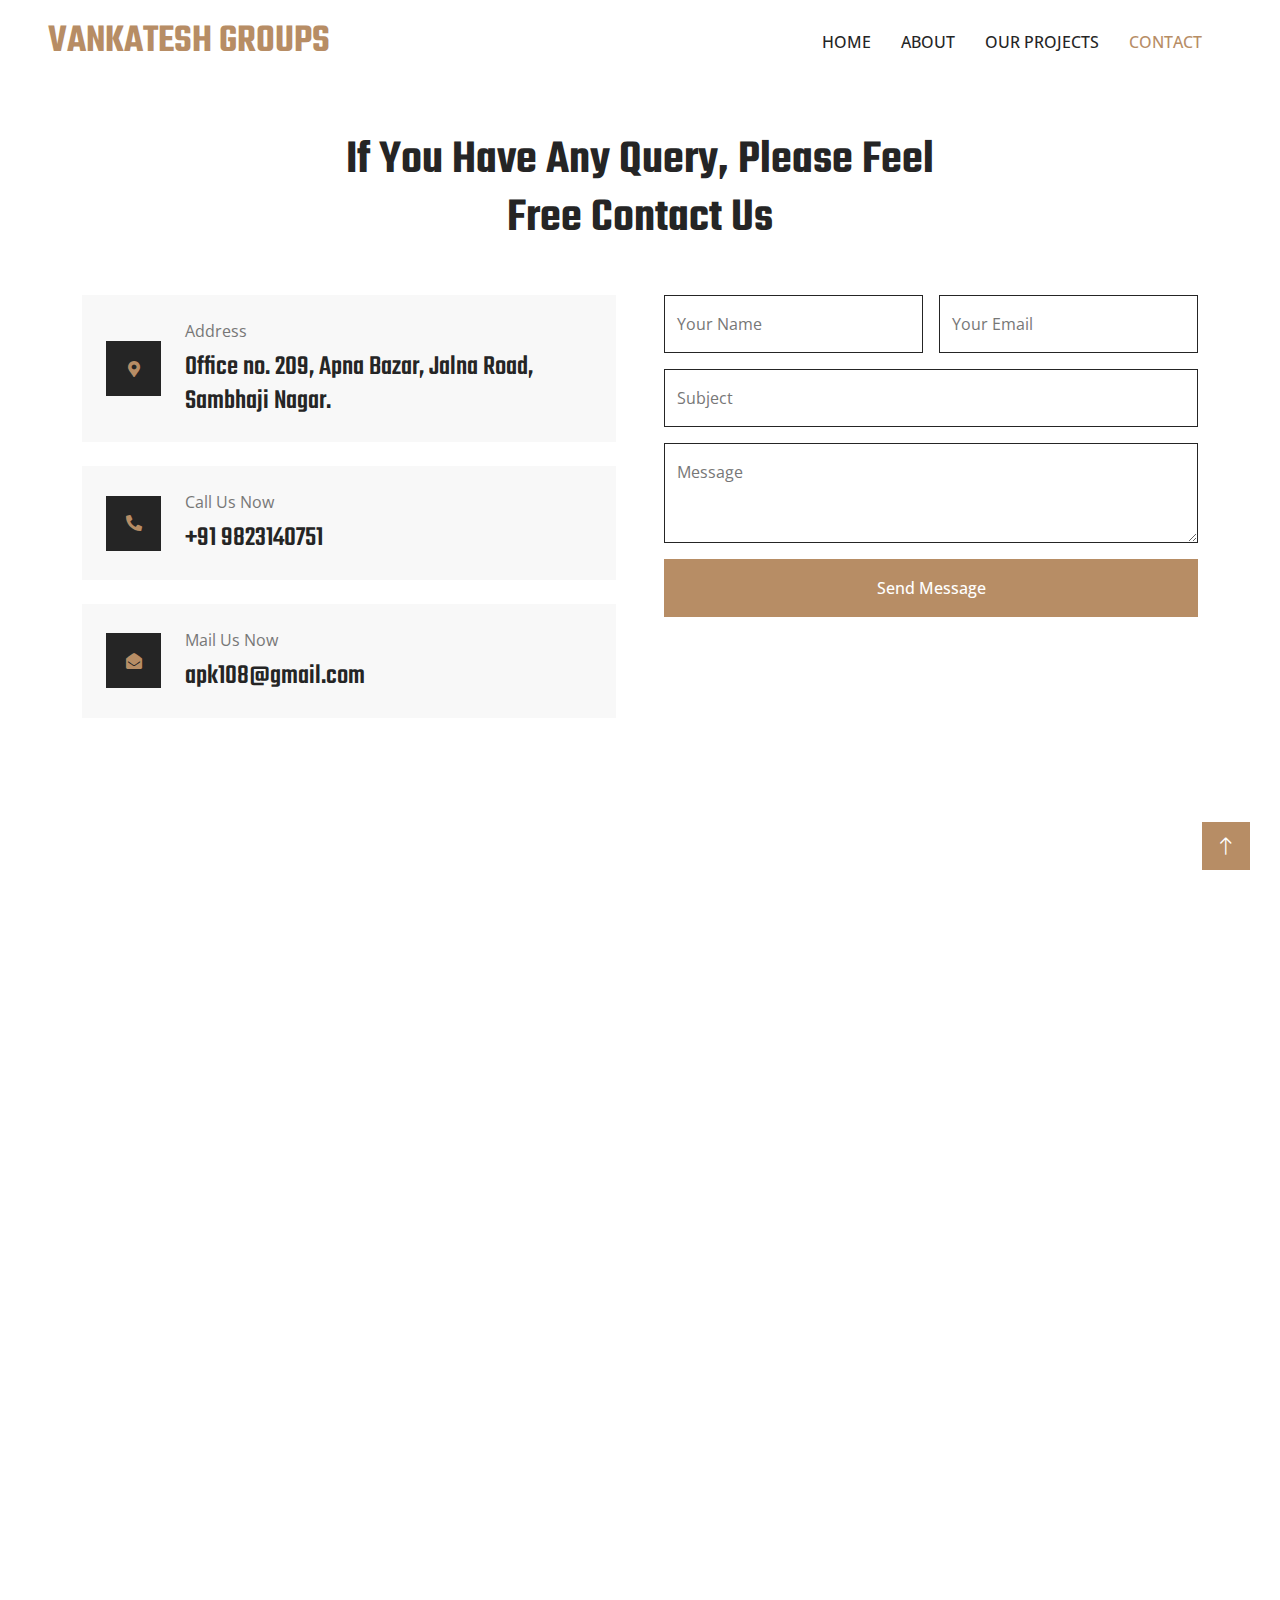
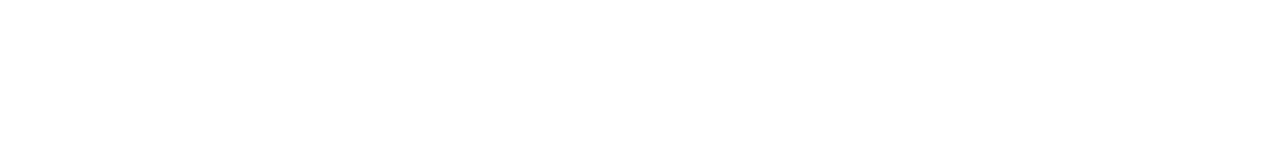
<file: public/contact.html>
<!DOCTYPE html>
<html lang="en">

<head>
    <meta charset="utf-8">
    <title>vyankatesh group</title>
    <meta content="width=device-width, initial-scale=1.0" name="viewport">
    <meta content="" name="keywords">
    <meta content="" name="description">

    <!-- Favicon -->
    <link href="img/favicon.ico" rel="icon">

    <!-- Google Web Fonts -->
    <link rel="preconnect" href="https://fonts.googleapis.com">
    <link rel="preconnect" href="https://fonts.gstatic.com" crossorigin>
    <link href="https://fonts.googleapis.com/css2?family=Open+Sans:wght@400;500;600&family=Teko:wght@400;500;600&display=swap" rel="stylesheet">

    <!-- Icon Font Stylesheet -->
    <link href="https://cdnjs.cloudflare.com/ajax/libs/font-awesome/5.10.0/css/all.min.css" rel="stylesheet">
    <link href="https://cdn.jsdelivr.net/npm/bootstrap-icons@1.4.1/font/bootstrap-icons.css" rel="stylesheet">

    <!-- Libraries Stylesheet -->
    <link href="lib/animate/animate.min.css" rel="stylesheet">
    <link href="lib/owlcarousel/assets/owl.carousel.min.css" rel="stylesheet">
    <link href="lib/tempusdominus/css/tempusdominus-bootstrap-4.min.css" rel="stylesheet" />

    <!-- Customized Bootstrap Stylesheet -->
    <link href="css/bootstrap.min.css" rel="stylesheet">

    <!-- Template Stylesheet -->
    <link href="css/style.css" rel="stylesheet">
</head>

<body>
   
    <!-- Navbar Start -->
    <nav class="navbar navbar-expand-lg bg-white navbar-light sticky-top py-lg-0 px-lg-5 wow fadeIn" data-wow-delay="0.1s">
        <a href="index.html" class="navbar-brand ms-4 ms-lg-0">
            <h1 class="text-primary m-0">VANKATESH GROUPS</h1>
        </a>
        <button type="button" class="navbar-toggler me-4" data-bs-toggle="collapse" data-bs-target="#navbarCollapse">
            <span class="navbar-toggler-icon"></span>
        </button>
        <div class="collapse navbar-collapse" id="navbarCollapse">
            <div class="navbar-nav ms-auto p-4 p-lg-0">
                <a href="index.html" class="nav-item nav-link">Home</a>
                <a href="about.html" class="nav-item nav-link">About</a>              
                <a href="/star/our projects.html" class="nav-item nav-link">Our Projects</a>
                <a href="contact.html" class="nav-item nav-link active">Contact</a>
            </div>
           
        </div>
    </nav>
    <!-- Navbar End -->


   

    <!-- Contact Start -->
    <div class="container-xxl py-5">
        <div class="container">
            <div class="text-center mx-auto mb-5 wow fadeInUp" data-wow-delay="0.1s" style="max-width: 600px;">
                
                <h1 class="display-5 mb-4">If You Have Any Query, Please Feel Free Contact Us</h1>
            </div>
            <div class="row g-5">
                <div class="col-lg-6 wow fadeInUp" data-wow-delay="0.1s">
                    <div class="d-flex flex-column justify-content-between h-100">
                        <div class="bg-light d-flex align-items-center w-100 p-4 mb-4">
                            <div class="d-flex flex-shrink-0 align-items-center justify-content-center bg-dark" style="width: 55px; height: 55px;">
                                <i class="fa fa-map-marker-alt text-primary"></i>
                            </div>
                            <div class="ms-4">
                                <p class="mb-2">Address</p>
                                <h3 class="mb-0">Office no. 209, Apna Bazar, Jalna Road, Sambhaji Nagar.</h3>
                            </div>
                        </div>
                        <div class="bg-light d-flex align-items-center w-100 p-4 mb-4">
                            <div class="d-flex flex-shrink-0 align-items-center justify-content-center bg-dark" style="width: 55px; height: 55px;">
                                <i class="fa fa-phone-alt text-primary"></i>
                            </div>
                            <div class="ms-4">
                                <p class="mb-2">Call Us Now</p>
                                <h3 class="mb-0">+91 9823140751</h3>
                            </div>
                        </div>
                        <div class="bg-light d-flex align-items-center w-100 p-4">
                            <div class="d-flex flex-shrink-0 align-items-center justify-content-center bg-dark" style="width: 55px; height: 55px;">
                                <i class="fa fa-envelope-open text-primary"></i>
                            </div>
                            <div class="ms-4">
                                <p class="mb-2">Mail Us Now</p>
                                <h3 class="mb-0">apk108@gmail.com</h3>

                            </div>
                        </div>
                    </div>
                </div>
                <div class="col-lg-6 wow fadeInUp" data-wow-delay="0.5s">
                    
                    <form action="/process_contact" method="POST" id="contactForm">
                        <div class="row g-3">
                            <div class="col-md-6">
                                <div class="form-floating">
                                    <input type="text" class="form-control" id="name" name="name" placeholder="Your Name" required>
                                    <label for="name">Your Name</label>
                                </div>
                            </div>
                            <div class="col-md-6">
                                <div class="form-floating">
                                    <input type="email" class="form-control" id="email" name="email" placeholder="Your Email" required>
                                    <label for="email">Your Email</label>
                                </div>
                            </div>
                            <div class="col-12">
                                <div class="form-floating">
                                    <input type="text" class="form-control" id="subject" name="subject" placeholder="Subject" required>
                                    <label for="subject">Subject</label>
                                </div>
                            </div>
                            <div class="col-12">
                                <div class="form-floating">
                                    <textarea class="form-control" placeholder="Leave a message here" id="message" name="message" style="height: 100px" required></textarea>
                                    <label for="message">Message</label>
                                </div>
                            </div>
                            <div class="col-12">
                                <button class="btn btn-primary w-100 py-3" type="submit">Send Message</button>
                            </div>
                        </div>
                    </form>
                </div>
                
                
            </div>
        </div>
    </div>
    <!-- Contact End -->



    <!-- Google Map Start -->
    <div class="container-xxl pt-5 px-0 wow fadeIn" data-wow-delay="0.1s">
        <iframe class="w-100 mb-n2" style="height: 450px;"
            src="https://www.google.com/maps/embed?pb=!1m18!1m12!1m3!1d3752.2284968967006!2d75.37245647482861!3d19.872571181503073!2m3!1f0!2f0!3f0!3m2!1i1024!2i768!4f13.1!3m3!1m2!1s0x3bdba2907cf3e471%3A0xea13850ff25bbd64!2sJalna%20Road%2C%20Maharashtra!5e0!3m2!1sen!2sin!4v1729576028102!5m2!1sen!2sin"
            frameborder="0" allowfullscreen="" aria-hidden="false" tabindex="0"></iframe>
    </div>
    <!-- Google Map End -->


    <!-- Footer Start -->
    <div class="container-fluid bg-dark text-body footer mt-5 pt-5 px-0 wow fadeIn" data-wow-delay="0.1s">
        <div class="container py-5">
            <div class="row g-5">
                <div class="col-lg-3 col-md-6">
                    <h3 class="text-light mb-4">Address</h3>
                    <p class="mb-2"><i class="fa fa-map-marker-alt text-primary me-3"></i>Office no. 209, Apna Bazar, Jalna Road, Sambhaji Nagar.</p>
                    <p class="mb-2"><i class="fa fa-phone-alt text-primary me-3"></i>+91 9823140751</p>
                    <p class="mb-2"><i class="fa fa-envelope text-primary me-3"></i>apk108@gmail.com</p>
                    <div class="d-flex pt-2">
                        <a class="btn btn-square btn-outline-body me-1" href="https://www.facebook.com/vyankateshgroup/"><i class="fab fa-facebook-f"></i></a>
                    </div>
                </div>
               
                <div class="col-lg-3 col-md-6">
                    <h3 class="text-light mb-4">Quick Links</h3>
                    <a class="btn btn-link" href="">About Us</a>
                    <a class="btn btn-link" href="">Contact Us</a>
                    <a class="btn btn-link" href="">Our Services</a>
                    <a class="btn btn-link" href="">Terms & Condition</a>
                    <a class="btn btn-link" href="">Support</a>
                </div>
                
            </div>
        </div>
        <div class="container-fluid copyright">
            <div class="container">
                <div class="row">
                    <div class="col-md-6 text-center text-md-start mb-3 mb-md-0">
                        &copy; <a href="#">vankatesh groups</a>, All Right Reserved.
                    </div>
                </div>
            </div>
        </div>
    </div>
    <!-- Footer End -->


    <!-- Back to Top -->
    <a href="#" class="btn btn-lg btn-primary btn-lg-square back-to-top"><i class="bi bi-arrow-up"></i></a>


    <!-- JavaScript Libraries -->
    <script src="https://code.jquery.com/jquery-3.4.1.min.js"></script>
    <script src="https://cdn.jsdelivr.net/npm/bootstrap@5.0.0/dist/js/bootstrap.bundle.min.js"></script>
    <script src="lib/wow/wow.min.js"></script>
    <script src="lib/easing/easing.min.js"></script>
    <script src="lib/waypoints/waypoints.min.js"></script>
    <script src="lib/counterup/counterup.min.js"></script>
    <script src="lib/owlcarousel/owl.carousel.min.js"></script>
    <script src="lib/tempusdominus/js/moment.min.js"></script>
    <script src="lib/tempusdominus/js/moment-timezone.min.js"></script>
    <script src="lib/tempusdominus/js/tempusdominus-bootstrap-4.min.js"></script>

    <!-- Template Javascript -->
    <script src="js/main.js"></script>
</body>

</html>
</file>
<file: public/css/style.css>
/********** Template CSS **********/
:root {
    --primary: #B78D65;
    --light: #F8F8F8;
    --dark: #252525;
}




.home__stats {
    display: flex;
    justify-content: space-between;
    width: 100%;
    margin-top: 20px;
}

.home__stat {
    text-align:center;
    padding: 1rem;
}

.home__stat h3 {
    font-size: 2rem;
    font-weight: 600 !important;
    --primary: #B78D65;
}

.home__stat p {
    color: #B78D65;
    font-weight: 600 !important;
}


h1,
h2,
.h1,
.h2,
.fw-bold {
    font-weight: 600 !important;
}

h3,
h4,
.h3,
.h4,
.fw-medium {
    font-weight: 500 !important;
}

h5,
h6,
.h5,
.h6,
.fw-normal {
    font-weight: 400 !important;
}

.back-to-top {
    position: fixed;
    display: none;
    right: 30px;
    bottom: 30px;
    z-index: 99;
}


/*** Spinner ***/
#spinner {
    opacity: 0;
    visibility: hidden;
    transition: opacity .5s ease-out, visibility 0s linear .5s;
    z-index: 99999;
}

#spinner.show {
    transition: opacity .5s ease-out, visibility 0s linear 0s;
    visibility: visible;
    opacity: 1;
}


/*** Button ***/
.btn {
    font-weight: 500;
    transition: .5s;
}

.btn.btn-primary,
.btn.btn-secondary {
    color: #FFFFFF;
}

.btn-square {
    width: 38px;
    height: 38px;
}

.btn-sm-square {
    width: 32px;
    height: 32px;
}

.btn-lg-square {
    width: 48px;
    height: 48px;
}

.btn-square,
.btn-sm-square,
.btn-lg-square {
    padding: 0;
    display: flex;
    align-items: center;
    justify-content: center;
    font-weight: normal;
}

.btn-outline-body {
    color: var(--primary);
    border-color: #777777;
}

.btn-outline-body:hover {
    color: #FFFFFF;
    background: var(--primary);
    border-color: var(--primary);
}


/*** Navbar ***/
.navbar .dropdown-toggle::after {
    border: none;
    content: "\f107";
    font-family: "Font Awesome 5 Free";
    font-weight: 900;
    vertical-align: middle;
    margin-left: 8px;
}

.navbar .navbar-nav .nav-link {
    margin-right: 30px;
    padding: 30px 0;
    color: var(--dark);
    font-weight: 500;
    text-transform: uppercase;
    outline: none;
}

.navbar .navbar-nav .nav-link:hover,
.navbar .navbar-nav .nav-link.active {
    color: var(--primary);
}

.navbar.sticky-top {
    top: -100px;
    transition: .5s;
}

@media (max-width: 991.98px) {
    .navbar .navbar-nav .nav-link {
        margin-right: 0;
        padding: 10px 0;
    }

    .navbar .navbar-nav {
        border-top: 1px solid #EEEEEE;
    }
}

@media (min-width: 992px) {
    .navbar .nav-item .dropdown-menu {
        display: block;
        visibility: hidden;
        top: 100%;
        transform: rotateX(-75deg);
        transform-origin: 0% 0%;
        transition: .5s;
        opacity: 0;
    }

    .navbar .nav-item:hover .dropdown-menu {
        transform: rotateX(0deg);
        visibility: visible;
        transition: .5s;
        opacity: 1;
    }
}


/*** Header ***/
.owl-carousel-inner {
    position: absolute;
    width: 100%;
    height: 100%;
    top: 0;
    left: 0;
    display: flex;
    align-items: center;
    background: rgba(0, 0, 0, .5);
}

@media (max-width: 768px) {
    .header-carousel .owl-carousel-item {
        position: relative;
        min-height: 500px;
    }

    .header-carousel .owl-carousel-item img {
        position: absolute;
        width: 100%;
        height: 100%;
        object-fit: cover;
    }

    .header-carousel .owl-carousel-item p {
        font-size: 16px !important;
    }
}

.header-carousel .owl-dots {
    position: absolute;
    width: 60px;
    height: 100%;
    top: 0;
    right: 30px;
    display: flex;
    flex-direction: column;
    align-items: center;
    justify-content: center;
}

.header-carousel .owl-dots .owl-dot {
    position: relative;
    width: 45px;
    height: 45px;
    margin: 5px 0;
    background: var(--dark);
    transition: .5s;
}

.header-carousel .owl-dots .owl-dot.active {
    width: 60px;
    height: 60px;
}

.header-carousel .owl-dots .owl-dot img {
    position: absolute;
    width: 100%;
    height: 100%;
    object-fit: cover;
    padding: 2px;
    transition: .5s;
    opacity: .3;
}

.header-carousel .owl-dots .owl-dot.active img {
    opacity: 1;
}

.page-header {
    background: linear-gradient(rgba(0, 0, 0, .5), rgba(0, 0, 0, .5)), url(../img/carousel-1.jpg) center center no-repeat;
    background-size: cover;
}

.breadcrumb-item+.breadcrumb-item::before {
    color: var(--light);
}


/*** Section Title ***/
.section-title {
    color: var(--primary);
    font-weight: 600;
    letter-spacing: 5px;
    text-transform: uppercase;
}


/*** Facts ***/
.fact-item .fact-icon {
    width: 120px;
    height: 120px;
    margin-top: -60px;
    margin-bottom: 1.5rem;
    display: inline-flex;
    align-items: center;
    justify-content: center;
    background: #FFFFFF;
    border-radius: 120px;
    transition: .5s;
}

.fact-item:hover .fact-icon {
    background: var(--dark);
}

.fact-item .fact-icon i {
    color: var(--primary);
    transition: .5;
}

.fact-item:hover .fact-icon i {
    color: #FFFFFF;
}


/*** About & Feature ***/
.about-img,
.feature-img {
    position: relative;
    height: 100%;
    min-height: 400px;
}

.about-img img,
.feature-img img {
    position: absolute;
    width: 60%;
    height: 80%;
    object-fit: cover;
}

.about-img img:last-child,
.feature-img img:last-child {
    margin: 20% 0 0 40%;
}

.about-img::before,
.feature-img::before {
    position: absolute;
    content: "";
    width: 60%;
    height: 80%;
    top: 10%;
    left: 20%;
    border: 5px solid var(--primary);
    z-index: -1;
}


/*** Service ***/
.service-item .bg-img {
    position: absolute;
    width: 100%;
    height: 100%;
    object-fit: cover;
    z-index: -1;
}

.service-item .service-text {
    background: var(--light);
    transition: .5s;
}

.service-item:hover .service-text {
    background: rgba(0, 0, 0, .7);
}

.service-item * {
    transition: .5;
}

.service-item:hover * {
    color: #FFFFFF;
}

.service-item .btn {
    width: 40px;
    height: 40px;
    display: inline-flex;
    align-items: center;
    color: var(--dark);
    background: #FFFFFF;
    white-space: nowrap;
    overflow: hidden;
    transition: .5s;
}

.service-item:hover .btn {
    width: 140px;
}


/*** Project ***/
.project .nav .nav-link {
    background: var(--light);
    transition: .5s;
}

.project .nav .nav-link.active {
    background: var(--primary);
}

.project .nav .nav-link.active h3 {
    color: #FFFFFF !important;
}


/*** Team ***/
.team-items {
    margin: -.75rem;
}

.team-item {
    padding: .75rem;
}

.team-item::after {
    position: absolute;
    content: "";
    width: 100%;
    height: 0;
    top: 0;
    left: 0;
    background: #FFFFFF;
    transition: .5s;
    z-index: -1;
}

.team-item:hover::after {
    height: 100%;
    background: var(--primary);
}

.team-item .team-social {
    position: absolute;
    width: 100%;
    bottom: -20px;
    left: 0;
}

.team-item .team-social .btn {
    display: inline-flex;
    margin: 0 2px;
    color: var(--primary);
    background: var(--light);
}

.team-item .team-social .btn:hover {
    color: #FFFFFF;
    background: var(--primary);
}


/*** Appointment ***/
.bootstrap-datetimepicker-widget.bottom {
    top: auto !important;
}

.bootstrap-datetimepicker-widget .table * {
    border-bottom-width: 0px;
}

.bootstrap-datetimepicker-widget .table th {
    font-weight: 500;
}

.bootstrap-datetimepicker-widget.dropdown-menu {
    padding: 10px;
    border-radius: 2px;
}

.bootstrap-datetimepicker-widget table td.active,
.bootstrap-datetimepicker-widget table td.active:hover {
    background: var(--primary);
}

.bootstrap-datetimepicker-widget table td.today::before {
    border-bottom-color: var(--primary);
}


/*** Testimonial ***/
.testimonial-carousel {
    display: flex !important;
    flex-direction: column-reverse;
    max-width: 700px;
    margin: 0 auto;
}

.testimonial-carousel .owl-dots {
    height: 100px;
    display: flex;
    align-items: center;
    justify-content: center;
    margin-bottom: 30px;
}

.testimonial-carousel .owl-dots .owl-dot {
    position: relative;
    width: 60px;
    height: 60px;
    margin: 0 5px;
    transition: .5s;
}

.testimonial-carousel .owl-dots .owl-dot.active {
    width: 100px;
    height: 100px;
}

.testimonial-carousel .owl-dots .owl-dot::after {
    position: absolute;
    width: 40px;
    height: 40px;
    bottom: -20px;
    left: 50%;
    transform: translateX(-50%);
    display: flex;
    align-items: center;
    justify-content: center;
    content: "\f10d";
    font-family: "Font Awesome 5 Free";
    font-weight: 900;
    color: var(--primary);
    background: #FFFFFF;
    border-radius: 40px;
    transition: .5s;
    opacity: 0;
}

.testimonial-carousel .owl-dots .owl-dot.active::after {
    opacity: 1;
}

.testimonial-carousel .owl-dots .owl-dot img {
    opacity: .4;
    transition: .5s;
}

.testimonial-carousel .owl-dots .owl-dot.active img {
    opacity: 1;
}


/*** Footer ***/
.footer .btn.btn-link {
    display: block;
    margin-bottom: 5px;
    padding: 0;
    text-align: left;
    color: #777777;
    font-weight: normal;
    text-transform: capitalize;
    transition: .3s;
}

.footer .btn.btn-link::before {
    position: relative;
    content: "\f105";
    font-family: "Font Awesome 5 Free";
    font-weight: 900;
    color: var(--primary);
    margin-right: 10px;
}

.footer .btn.btn-link:hover {
    color: var(--primary);
    letter-spacing: 1px;
    box-shadow: none;
}

.footer .form-control {
    border-color: #777777;
}

.footer .copyright {
    padding: 25px 0;
    font-size: 15px;
    border-top: 1px solid rgba(256, 256, 256, .1);
}

.footer .copyright a {
    color: var(--light);
}

.footer .copyright a:hover {
    color: var(--primary);
}
</file>
